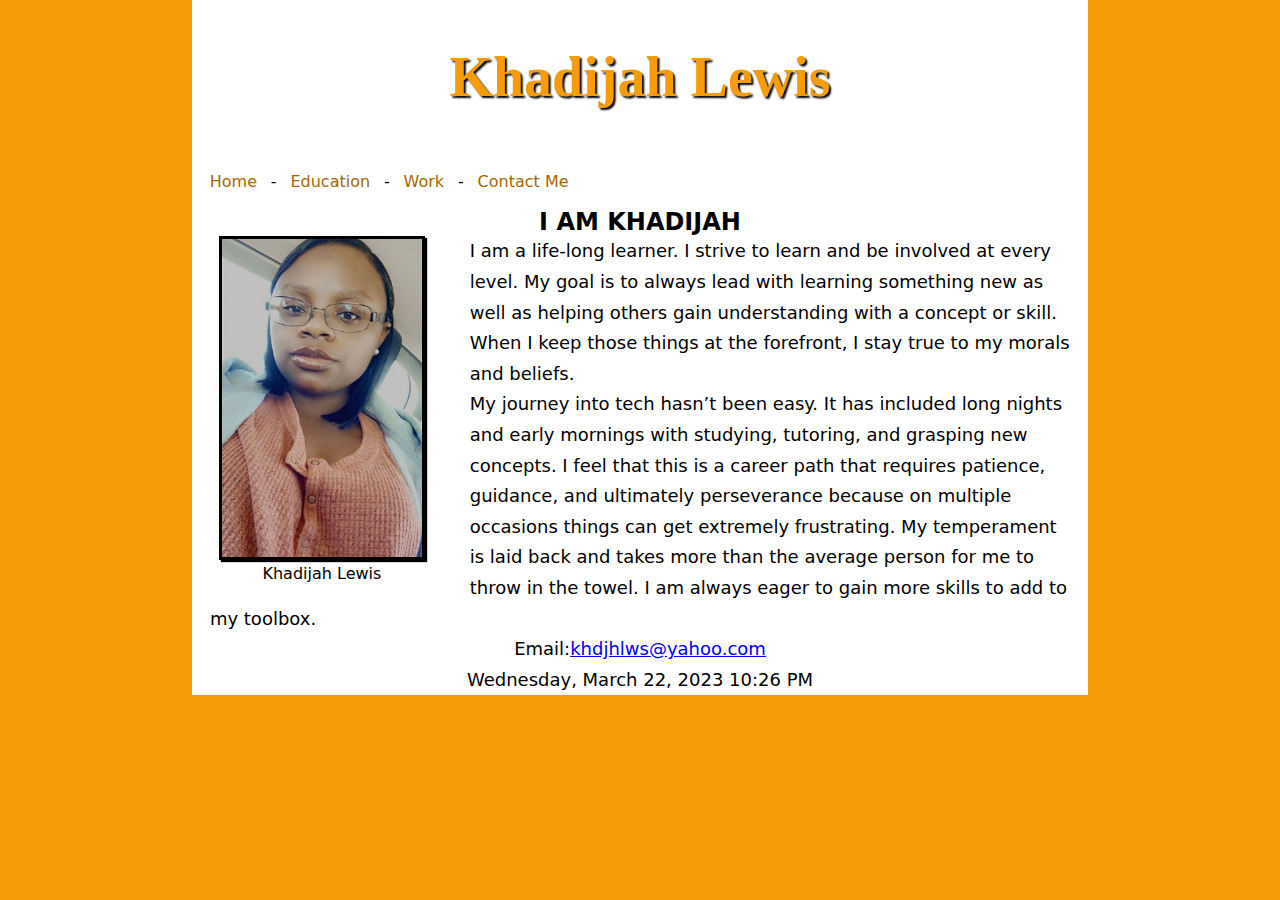
<file: index.html>
<!doctype html>
<html lang="en">
<head>
<meta charset="utf-8">
<title>Home</title>
<meta name="keywords" content="Education, Work history, Cybersecurity, Nursing, Contact me">
<meta name="description" content="Hello, My name is Khadijah and this is my journey from physical therapy to Cybersecurity.">
<link href="assets/Styles.css" rel="stylesheet" type="text/css">

</head>

<body>
<div class="container">
  <header>
    <h1>Khadijah Lewis</h1>
  </header>
  <!--end titlebar-->
  <nav><a href="index.html">Home</a> - <a href="Education.html">Education</a> - <a href="Work.html">Work</a> - <a href="Contactme.html">Contact Me</a></nav>
  <!--end topNave-->
  <main>
	  <h2>I AM KHADIJAH </h2>
	  <figure><img src="assets/MeSM.jpg" alt="Khadijah"><figcaption>Khadijah Lewis</figcaption></figure>
    <p>I am a life-long learner. I strive to learn and be involved  at every level. My goal is to always lead with learning something new as well  as helping others gain understanding with a concept or skill. When I keep those  things at the forefront, I stay true to my morals and beliefs.</p>
	  
	  <p> My journey into tech hasn’t been easy. It has included long nights and early mornings with studying, tutoring, and grasping new concepts. I feel that this is a career path that requires patience, guidance, and ultimately perseverance because on multiple occasions things can get extremely frustrating. My temperament is laid back and takes more than the average person for me to throw in the towel. I am always eager to gain more skills to add to my toolbox. </p>
  </main>
  <!--end main-->
  <footer>
    <p>Email:<a href="mailto:khdjhlws@yahoo.com">khdjhlws@yahoo.com</a>    </p>
    <p>
      <!-- #BeginDate format:fcAm1a -->Wednesday, March 22, 2023 10:26 PM<!-- #EndDate -->
    </p>
  </footer>
</div>
<!--end container-->
</body>
</html>
</file>
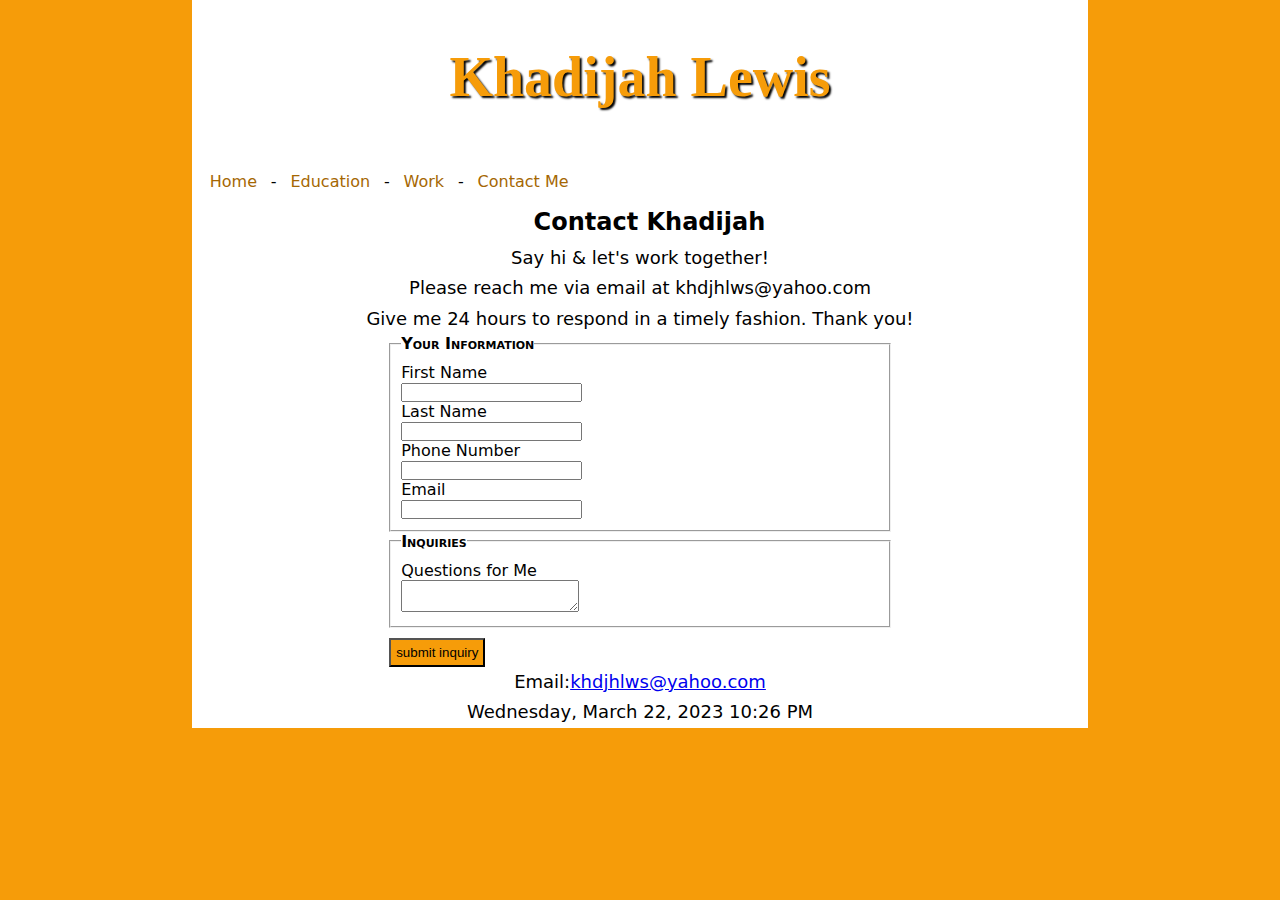
<file: Contactme.html>
<!doctype html>
<html lang="en">

<head>
  <meta charset="utf-8">
  <title>Contact</title>
  <link href="assets/Styles.css" rel="stylesheet" type="text/css">

</head>

<body>
  <div class="container">
    <header>
      <h1>Khadijah Lewis</h1>
    </header>
    <!--end titlebar-->
    <nav><a href="index.html">Home</a> - <a href="Education.html">Education</a> - <a href="Work.html">Work</a> - <a
        href="Contactme.html">Contact Me</a></nav>
    <!--end topNave-->
    <main>
      <section class="theform">
      <h2>Contact Khadijah</h2>
      

      <p>Say hi &amp; let's work together! </p>
      <p>
        Please reach me via email at khdjhlws@yahoo.com</p><p>
        Give me 24 hours to respond in a timely fashion.
        Thank you!</p>
      <!--contact form will go here-->
      <form>
        <fieldset>
          <legend>Your Information</legend>
          <label for="namef">First Name</label>
          <input type="text" name="namef" id="namef">
          <label for="namel">Last Name</label>
          <input type="text" name="namel" id="namel">
          <label for="phone">Phone Number</label>
          <input type="tel" name="phone" id="phone">
          <label for="email">Email</label>
          <input type="email" name="email" id="email">
        </fieldset>
        <fieldset><legend>Inquiries</legend><label for="questions">Questions for Me</label><textarea name="questions" id="questions"  ></textarea></fieldset>
        <input type="submit" value="submit inquiry" class="mybutton">
      </form>
    </section>
    </main>
    <footer>
      <p>Email:<a href="mailto:khdjhlws@yahoo.com">khdjhlws@yahoo.com</a> </p>
      <p>
        <!-- #BeginDate format:fcAm1a -->Wednesday, March 22, 2023 10:26 PM<!-- #EndDate -->
      </p>
    </footer>
  </div>
</body>

</html>
</file>
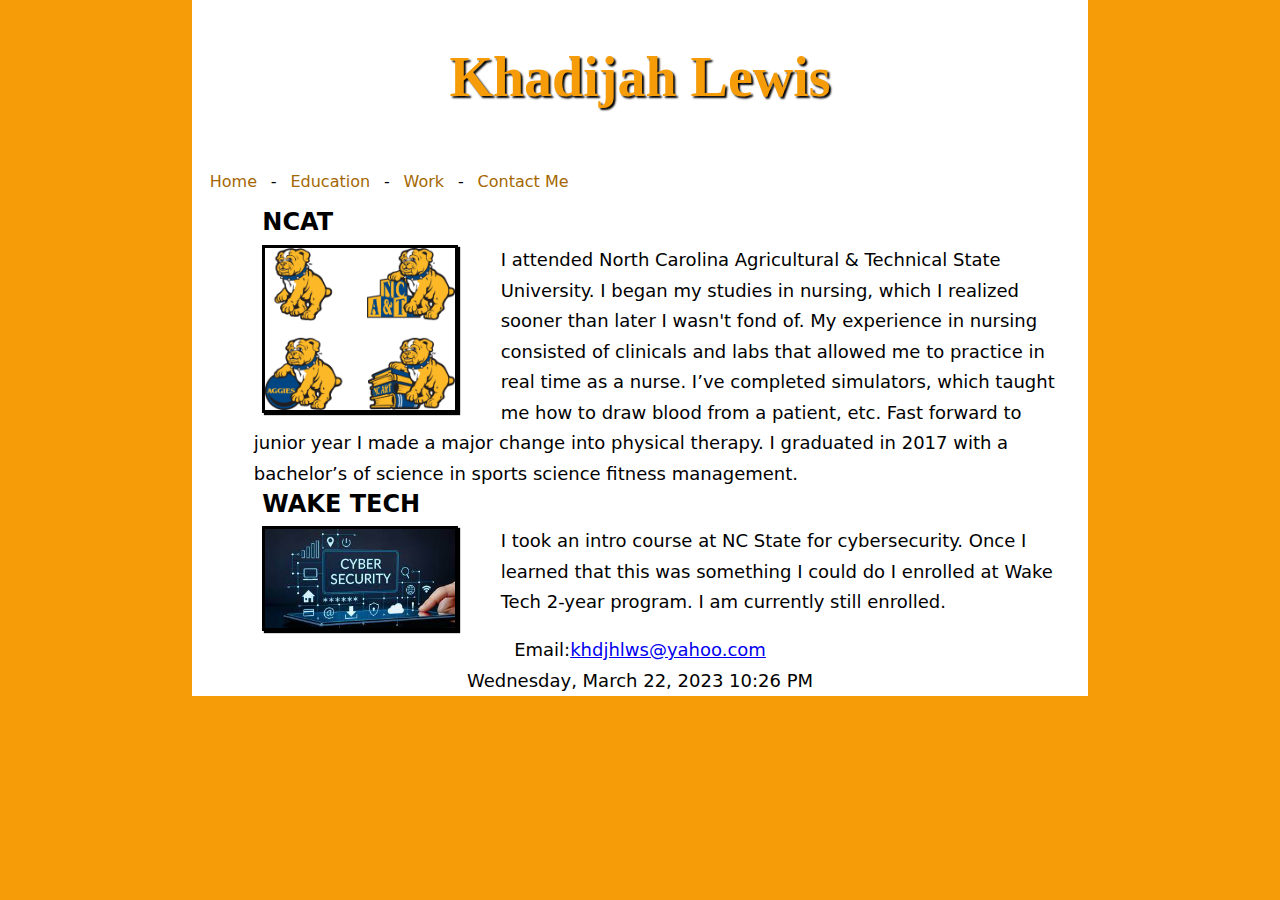
<file: Education.html>
<!doctype html>
<html lang="en">
<head>
<meta charset="utf-8">
<title>Education</title>
<link rel="stylesheet" href="assets/Styles.css">



</head>

<body>
<div class="container">
  <header>
    <h1>Khadijah Lewis</h1>
  </header>
  <!--end titlebar-->
  <nav id="topNav"><a href="index.html">Home</a> - <a href="Education.html">Education</a> - <a href="Work.html">Work</a> - <a href="Contactme.html">Contact Me</a></nav>
	<main>
		<section>
  <!--end topNave-->
			<h2>NCAT</h2>
			<figure><img src="assets/ncatlogo.png" alt="NCAT"></figure>
<p>I attended North Carolina Agricultural &amp; Technical State  University. I began my studies in nursing, which I realized sooner than later I  wasn't fond of. My experience in nursing consisted of clinicals and labs that  allowed me to practice in real time as a nurse. I&rsquo;ve completed simulators,  which taught me how to draw blood from a patient, etc. Fast forward to junior  year I made a major change into physical therapy. I graduated in 2017 with a bachelor&rsquo;s  of science in sports science fitness management.</p>
			
		<h2>WAKE TECH</h2>
			<figure><img src="assets/Cybersecurity.jpg" alt="Cybersecurity"></figure>
  <p>I took an intro course at NC State for cybersecurity. Once I  learned that this was something I could do I enrolled at Wake Tech 2-year  program. I am currently still enrolled.</p>
			
		</section>
	</main>
	<footer>
    <p>Email:<a href="mailto:khdjhlws@yahoo.com">khdjhlws@yahoo.com</a>    </p>
    <p>
      <!-- #BeginDate format:fcAm1a -->Wednesday, March 22, 2023 10:26 PM<!-- #EndDate -->
    </p>
  </footer>
</div>
</body>
</html>
</file>
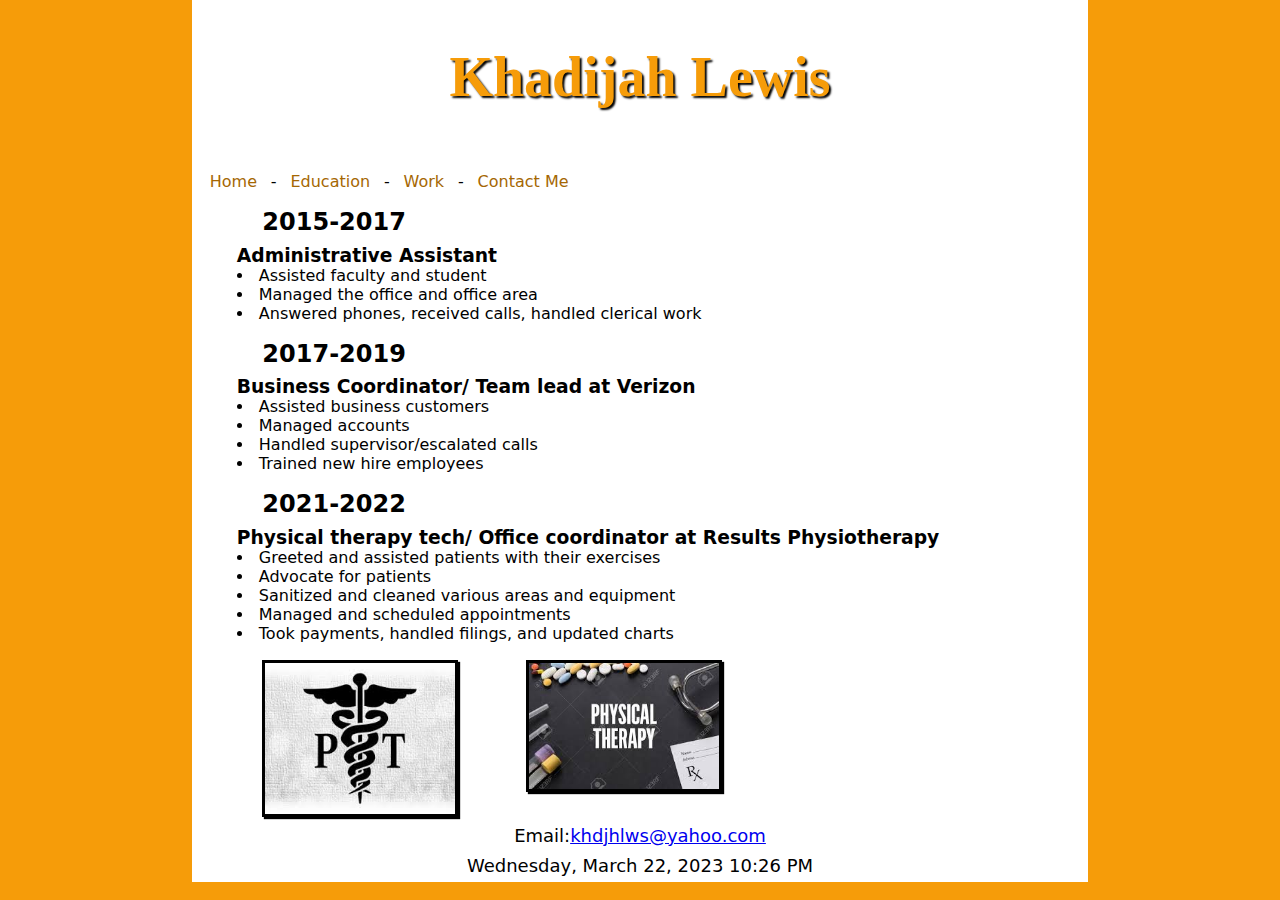
<file: Work.html>
<!doctype html>
<html lang="en">
<head>
<meta charset="utf-8">
<title>Work history</title>
<link href="assets/Styles.css" rel="stylesheet" type="text/css">
</head>

<body>
<div class="container">
  <header>
    <h1>Khadijah Lewis</h1>
  </header>
  <!--end titlebar-->
  <nav><a href="index.html">Home</a> - <a href="Education.html">Education</a> - <a href="Work.html">Work</a> - <a href="Contactme.html">Contact Me</a></nav>
  <!--end topNave-->
  <main>
	  <section>
		  <h2>2015-2017</h2>
		  <h3>Administrative Assistant</h3>
    <ul>
      
      <li>Assisted faculty and student</li>
		<li>Managed the office and office area</li>
      <li>Answered phones, received calls, handled clerical work</li>
	
    </ul>
    
      
     
      <h2>2017-2019</h2>
		  <h3>Business Coordinator/ Team lead at Verizon</h3>
	  <ul>
      
      <li>Assisted business customers</li>
		<li>Managed accounts</li>
      <li>Handled supervisor/escalated calls</li>
		<li>Trained new hire employees</li>
  
    </ul>
    
		    <h2>2021-2022</h2>
		  <h3>Physical therapy tech/ Office coordinator at Results  Physiotherapy</h3>
    <ul>
      
      <li>Greeted and assisted patients with their exercises</li>
		<li> Advocate for patients</li>
      <li>Sanitized and cleaned various areas and equipment</li>
		<li>Managed and scheduled appointments</li>
      <li> Took payments, handled filings, and updated charts</li>
    </ul>
		  <figure><img src="assets/PTart.jpg" alt="physical therapy">
		  </figure>
		  <figure><img src="assets/PTart2.jpg" alt="physical therapy at work"></figure>
	  </section>
  </main>
	 <footer>
    <p>Email:<a href="mailto:khdjhlws@yahoo.com">khdjhlws@yahoo.com</a>    </p>
    <p>
      <!-- #BeginDate format:fcAm1a -->Wednesday, March 22, 2023 10:26 PM<!-- #EndDate -->
    </p>
  </footer>
</div>
</body>
</html>
</file>
<file: assets/Styles.css>
* {
	margin: 0;
	padding: 0;
	box-sizing: border-box;
}
body {
    
    font-family: Segoe, "Segoe UI", "DejaVu Sans", "Trebuchet MS", Verdana, sans-serif;
   background-color: #F69C09;
    
}
.container {     
width: 70%;
	margin: 0 auto;
	background-color: #FFFFFF;
}
header {
    
    width: 100%;
    font-family: Cambria, "Hoefler Text", "Liberation Serif", "Times New Roman", serif;
    
    
    
    
}
header h1 {
	font-size: 350%;
	text-align: center;
	padding: 5%;
	color: #F69C09;
	text-shadow: 2px 2px 2px black;
}
nav {
	padding: 2% 1%;
}
nav a:link {
    padding: 0 1%;
    text-decoration: none;
    color: #A56703;
}
nav a:visited {
color: black;
}
nav a:hover {
	color: black;
	background-color: #F69C09;
}
main {
	width: 100%;
}
main h2 {
    text-align: center;

}
main section.theform {
	width: 70%;
	margin: 0 auto;
	
}
main section.theform h2 {
	text-align: center;
}
main section.theform p {
	text-align: center;
}
main section.theform form {
	width: 80%;
	margin: 0 auto;	
}
main section.theform form fieldset {
	padding: 2%;
}
main section.theform form fieldset legend {
	font-weight: bold;
	font-variant: small-caps;
}
main section.theform form fieldset label {
	display: block;
}
main section.theform form input.mybutton {
	padding: 1%;
	background-color: #F69C09;
	margin-top: 2%;
}
/*main*/  
figure {
	width: 23%;
margin:0 5% 0 3%;	
	float: left;
	
}
/*main*/  
figure img { 
width: 100%;
	border: solid black 3px;
	box-shadow: 2px 2px 1px black;
}
main  figure figcaption {
	text-align: center;
	
}
p {
	
font-size: 18px;
	line-height: 1.7;
	padding-left: 2%;
	padding-right: 2%;
}
main section {
	margin-left: 5%;
}
main section h2 {
	margin-left: 0;
	padding-left: 3%;
	padding-bottom: 1%;
	text-align: left;
}
main section ul {
	margin-bottom: 2%;
}
main section ul li {
	list-style-position: inside;
}
footer {
	clear: left;
	text-align: center;
}
</file>
